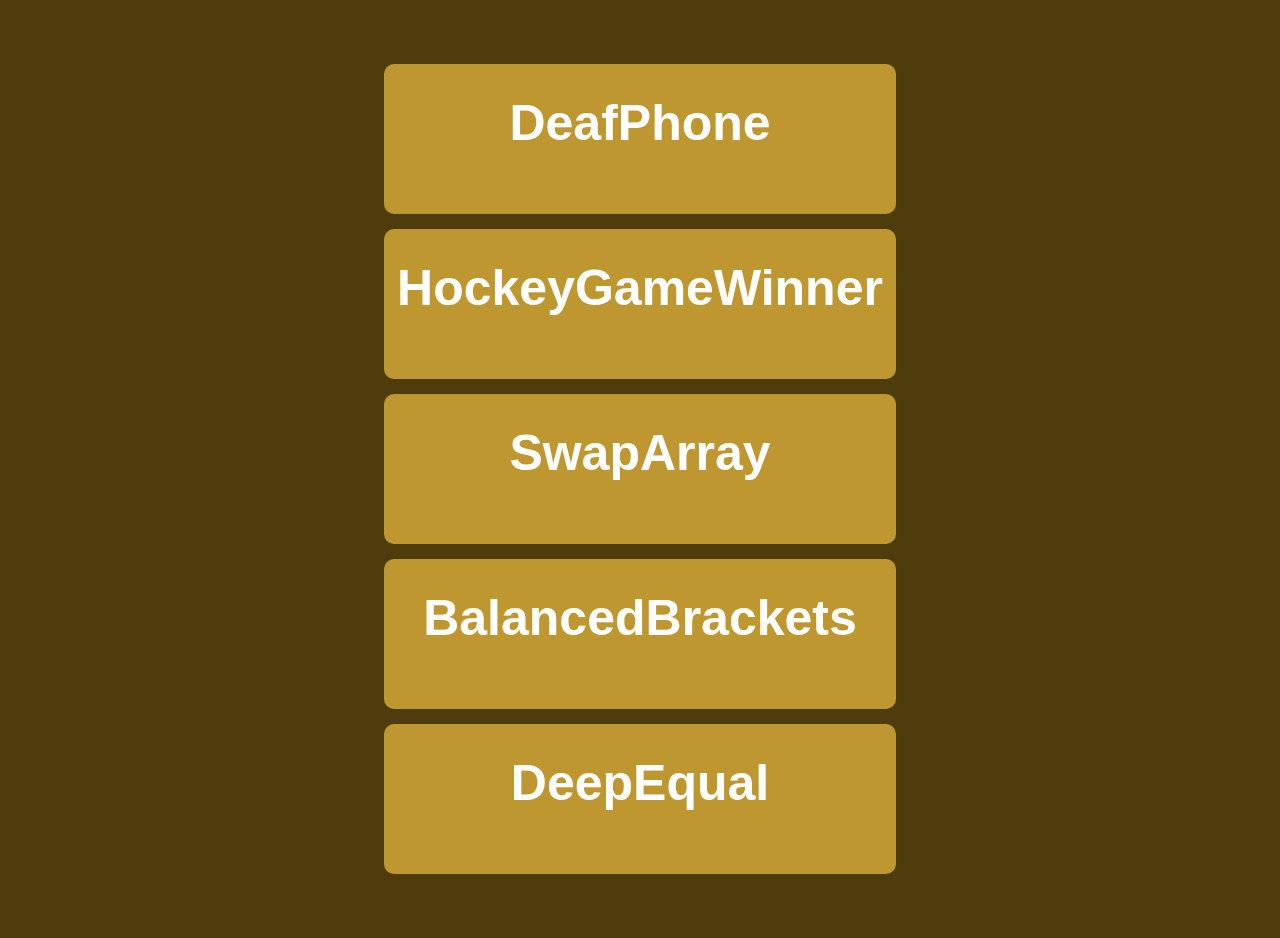
<file: Index.html>
<!DOCTYPE html>
<html lang="en">
<head>
    <link rel="stylesheet" type="text/css" href="index.css">
    <meta charset="UTF-8">
    <title>Title</title>
</head>
<body>
<ul>
    <li><a href="DeafPhone/DeafPhoneGame.html" target="_blank"><p>DeafPhone</p></a></li>
    <li><a href="HockeyGameWinner/HockayGame.html" target="_blank"><p>HockeyGameWinner</p></a></li>
    <li><a href="SwapArray/SwapArray.html" target="_blank"><p>SwapArray</p></a></li>
    <li><a href="BalancedBrackets/BalancedBrackets.html" target="_blank"><p>BalancedBrackets</p></a></li>
    <li><a href="DeepEqual/DeepEqual.html" target="_blank"><p>DeepEqual</p></a></li>
</ul>
</body>
</html>
</file>
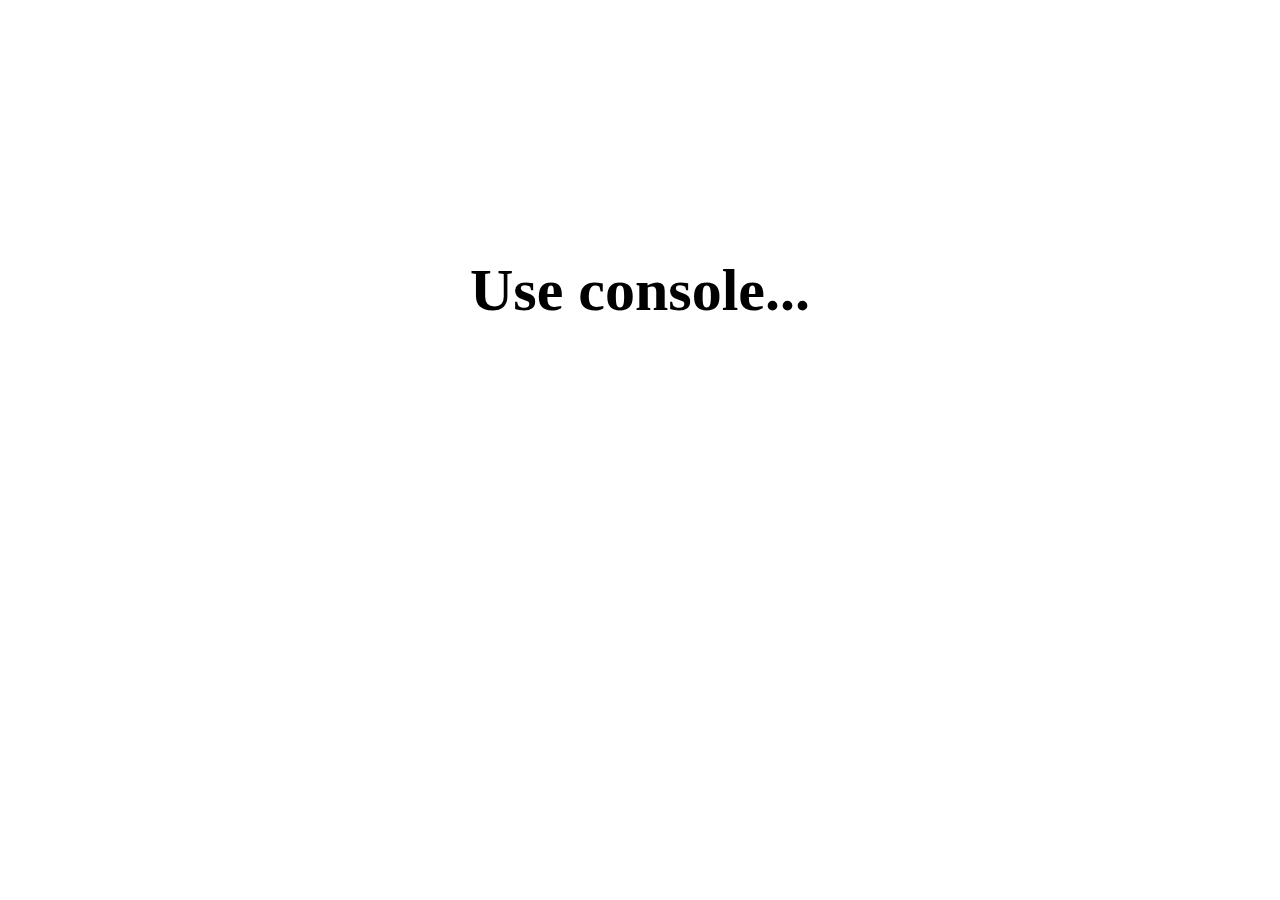
<file: BalancedBrackets/BalancedBrackets.html>
<!DOCTYPE html>
<html lang="en">
<head>
    <link rel="stylesheet" type="text/css" href="BalancedBrackets.css">
    <meta charset="UTF-8">
    <title>Title</title>
</head>
<body>
<h1>Use console...</h1>
</body>

</html>
</file>
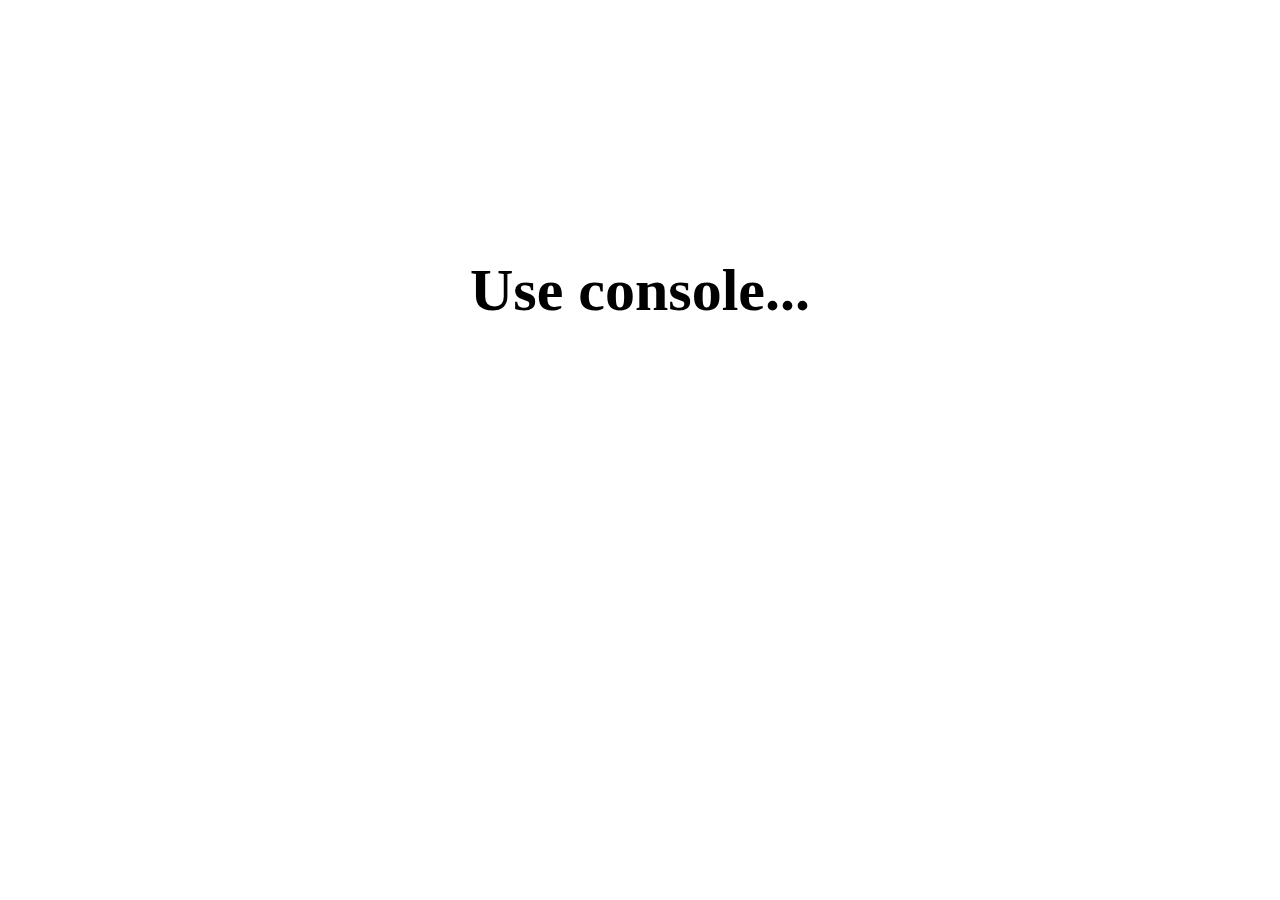
<file: DeafPhone/DeafPhoneGame.html>
<!DOCTYPE html>
<html lang="en">
<head>
    <link rel="stylesheet" type="text/css" href="DeafPhoneStyle.css">
    <meta charset="UTF-8">
    <title>Title</title>
</head>
<body>
<h1>Use console...</h1>
</body>

</html>
</file>
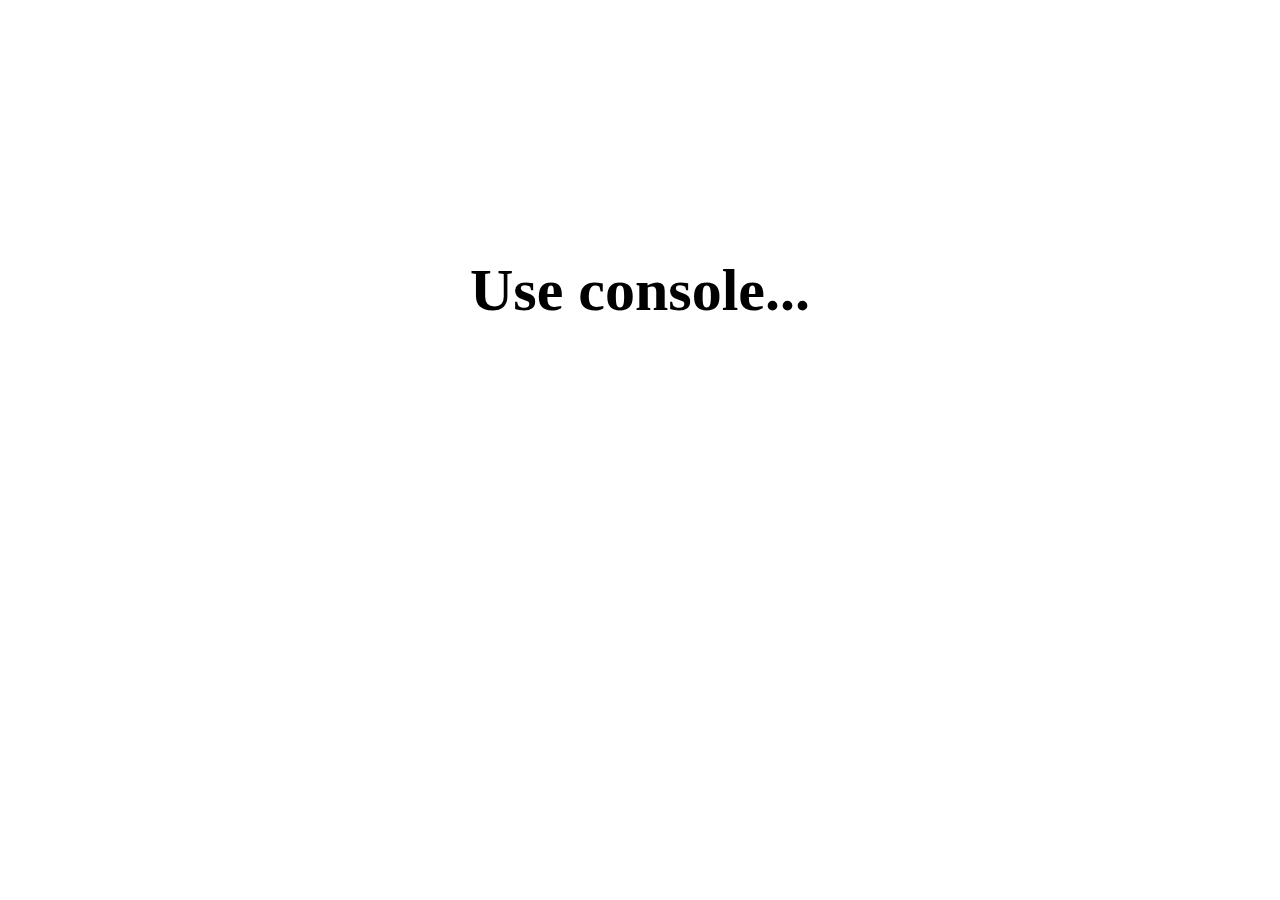
<file: DeepEqual/DeepEqual.html>
<!DOCTYPE html>
<html lang="en">
<head>
    <link rel="stylesheet" type="text/css" href="DeepEqual.css">
    <meta charset="UTF-8">
    <title>Title</title>
</head>
<body>
<h1>Use console...</h1>
</body>

</html>
</file>
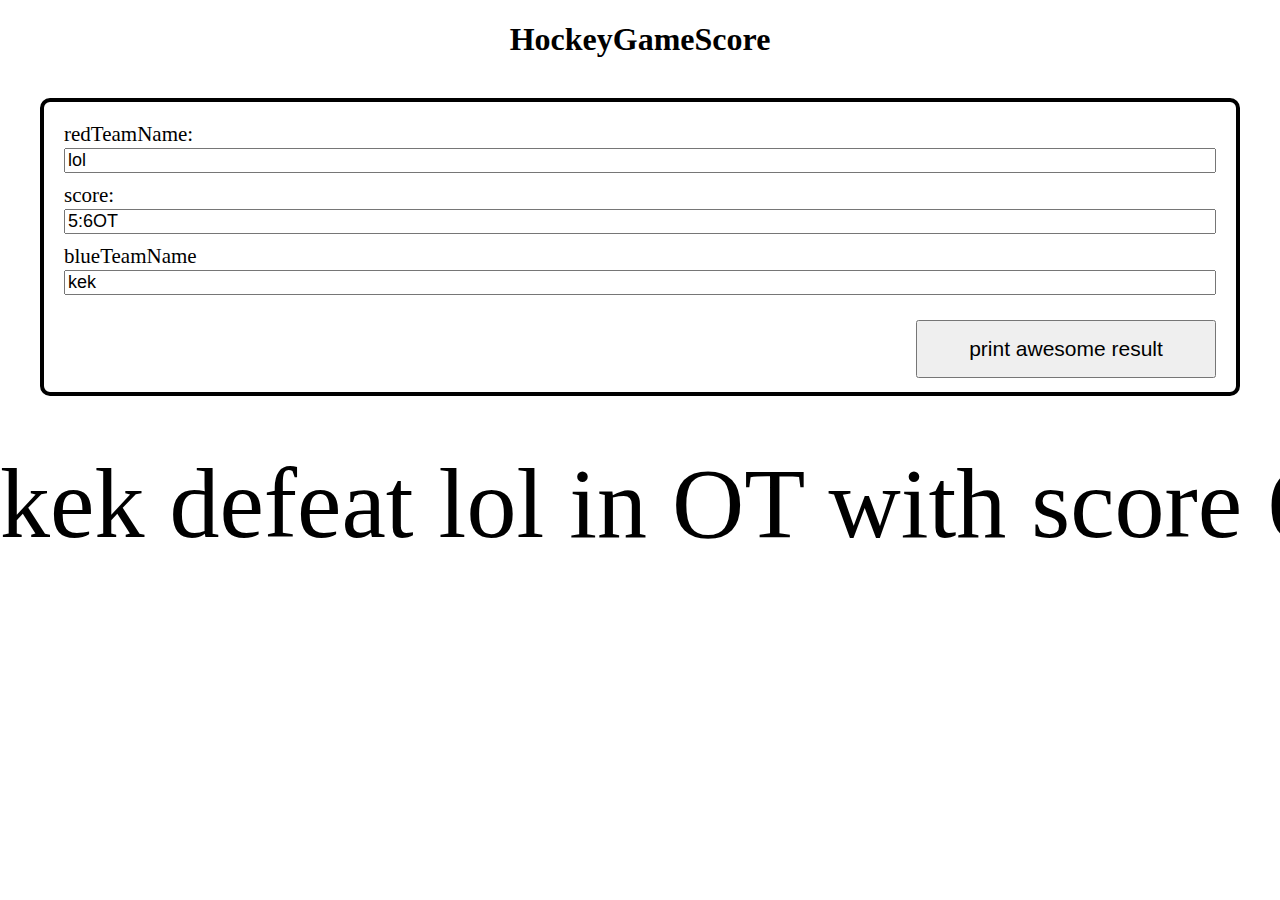
<file: HockeyGameWinner/HockayGame.html>
<!DOCTYPE html>
<html lang="en">
<head>
    <link rel="stylesheet" type="text/css" href="HockeyGameStyle.css">
    <meta charset="UTF-8">
    <title>Title</title>
</head>
<body>
<h1>HockeyGameScore</h1>
<div class="bigWrapper">
    <form name="scoreData" id="scoreData">
        <label for="redTeam">redTeamName:</label><input type="text" id="redTeam" name="redTeamName" value="lol">
        <label for="score">score:</label><input type="text" id="score" name="scoreBox" value="5:6OT">
        <label for="blueTeam">blueTeamName</label><input type="text" id="blueTeam" name="redTeamName" value="kek">
    </form>
    <button type="button" form="scoreData" id="scoreDataButton">print awesome result</button>
</div>

<div class="scoreRepresentation">
    <span id="scoreRoll">
        kek defeat lol in OT with score 6:5OT
    </span>
</div>

<script src="HockeyGameLogic.js"></script>
</body>
</html>
</file>
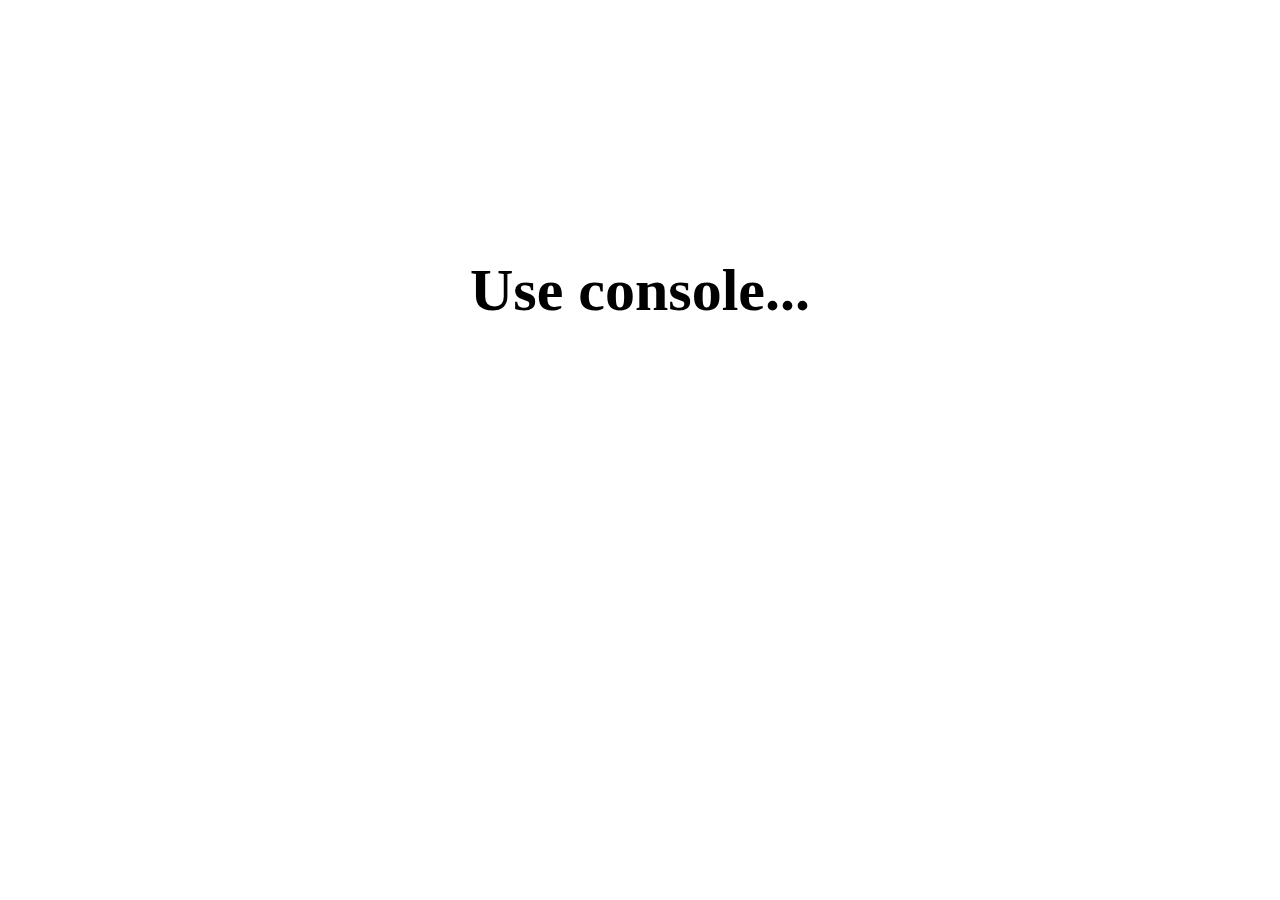
<file: SwapArray/SwapArray.html>
<!DOCTYPE html>
<html lang="en">
<head>
    <link rel="stylesheet" type="text/css" href="SwapArrayStyle.css">
    <meta charset="UTF-8">
    <title>Title</title>
</head>
<body>
<h1>Use console...</h1>
</body>

</html>
</file>
<file: index.css>
body {
    margin: 0;
    padding: 5% 30%;
    background-color: #4f3c0c;
}

ul {
    list-style-type: none;
    margin: 0;
    padding: 0;
}

li {
    margin-top: 15px;
    background-color: #BF9730;
    display: block;
    width: 100%;
    min-height: 150px;
    height: 150px;
    border-radius: 10px;
}

li:first-child {
    margin-top: 0;
}

li:hover {
    background-color: #FFB700;
}

a {
    display: inline-block;
    height: 100%;
    width: 100%;
    text-align: center;
    vertical-align: middle;
    border-radius: 10px;
}

p {
    display: inline-block;
    vertical-align: middle;
    margin-top: 30px;
    width: 100%;
    word-wrap: break-word;
    font-weight: 900;
    font-family: Arial, serif;
    color: white;
    font-size: 50px;
}
</file>
<file: BalancedBrackets/BalancedBrackets.css>
body {
    padding: 0;
    margin: 0;
}

h1 {
    text-align: center;
    margin-top: 20%;
    font-size: 60px;
    animation: blink 4s infinite;
}

@keyframes blink {
    40% {color: lightgrey}
    60% {color: lightgrey}
}
</file>
<file: DeafPhone/DeafPhoneStyle.css>
body {
    padding: 0;
    margin: 0;
}

h1 {
    text-align: center;
    margin-top: 20%;
    font-size: 60px;
    animation: blink 4s infinite;
}

@keyframes blink {
    40% {color: lightgrey}
    60% {color: lightgrey}
}
</file>
<file: DeepEqual/DeepEqual.css>
body {
    padding: 0;
    margin: 0;
}

h1 {
    text-align: center;
    margin-top: 20%;
    font-size: 60px;
    animation: blink 4s infinite;
}

@keyframes blink {
    40% {color: lightgrey}
    60% {color: lightgrey}
}
</file>
<file: HockeyGameWinner/HockeyGameStyle.css>
body {
    padding: 0;
    margin: 0;
}

h1 {
    text-align: center;
}

.bigWrapper {
    margin: 40px 40px 0 40px;
    padding: 20px;
    display: block;
    min-height: 200px;
    height: 250px;
    border: 4px solid black;
    border-radius: 10px;
}

form {
    display: block;
    font-size: 21px;
}

input {
    font-size: 18px;
    box-sizing: border-box;
    width: 100%;
    height: 25px;
    margin-bottom: 10px;
}

button {
    margin-top: 15px;
    font-size: 21px;
    width: 300px;
    float: right;
    padding: 15px;
}

label {
    user-select: none;
}

.scoreRepresentation {
    margin-top: 50px;
    font-size: 30px;
    white-space:nowrap;
    overflow:hidden;
}

.scoreRepresentation span {
    font-size: 100px;
    animation: marquee 18s infinite linear;
    text-align: left;
}

@keyframes marquee {
    0%{margin-left: 100%;}
    100%{margin-left: -165%;}
}
</file>
<file: SwapArray/SwapArrayStyle.css>
body {
    padding: 0;
    margin: 0;
}

h1 {
    text-align: center;
    margin-top: 20%;
    font-size: 60px;
    animation: blink 4s infinite;
}

@keyframes blink {
    40% {color: lightgrey}
    60% {color: lightgrey}
}
</file>
